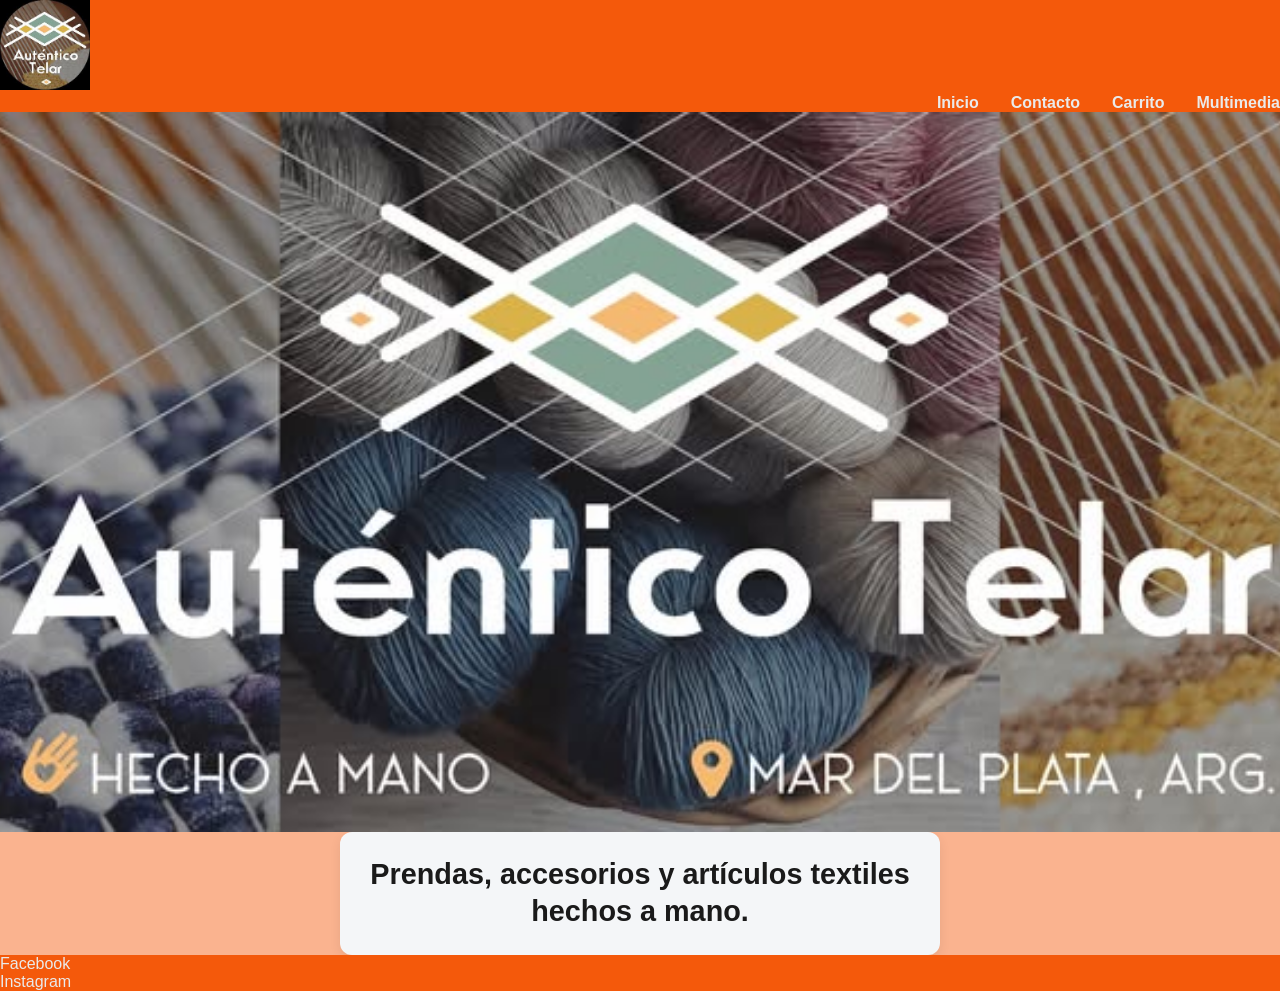
<file: index.html>
<!doctype html>
<html lang="en">
  <head>
    <meta charset="UTF-8" />
    <meta name="viewport" content="width=<device-width>, initial-scale=1.0" />
    <link rel="preconnect" href="https://fonts.googleapis.com" />
    <link rel="preconnect" href="https://fonts.gstatic.com" crossorigin />

    <link rel="stylesheet" href="./css/styles.css" />

    <title>Home</title>
  </head>
  <body>
    <header>
      <div>
        <a href="./index.html">
          <img
            src="./img/autenticologo.jpg"
            alt="logo autentico telar"
            width="90"
          />
        </a>
      </div>
      <nav>
        <ul>
          <li><a href="./index.html">Inicio</a></li>
          <li><a href="./pages/contacto.html">Contacto</a></li>
          <li><a href="./pages/carrito.html">Carrito</a></li>
          <li><a href="./pages/multimedia.html">Multimedia</a></li>
        </ul>
      </nav>
    </header>

    <main>
      <section>
        <div class="contenedor-fondo">
          <div class="contenido"></div>
        </div>

        <div class="contenedor1">
          <p>Prendas, accesorios y artículos textiles hechos a mano.</p>
        </div>
      </section>
    </main>
    <footer>
      <div class="redes-sociales">
        <ul>
          <li>
            <a href="https://www.facebook.com/" target="_blank"> Facebook </a>
          </li>
          <li>
            <a href="https://www.instagram.com/" target="_blank"> Instagram </a>
          </li>
        </ul>
      </div>
    </footer>
  </body>
</html>
</file>
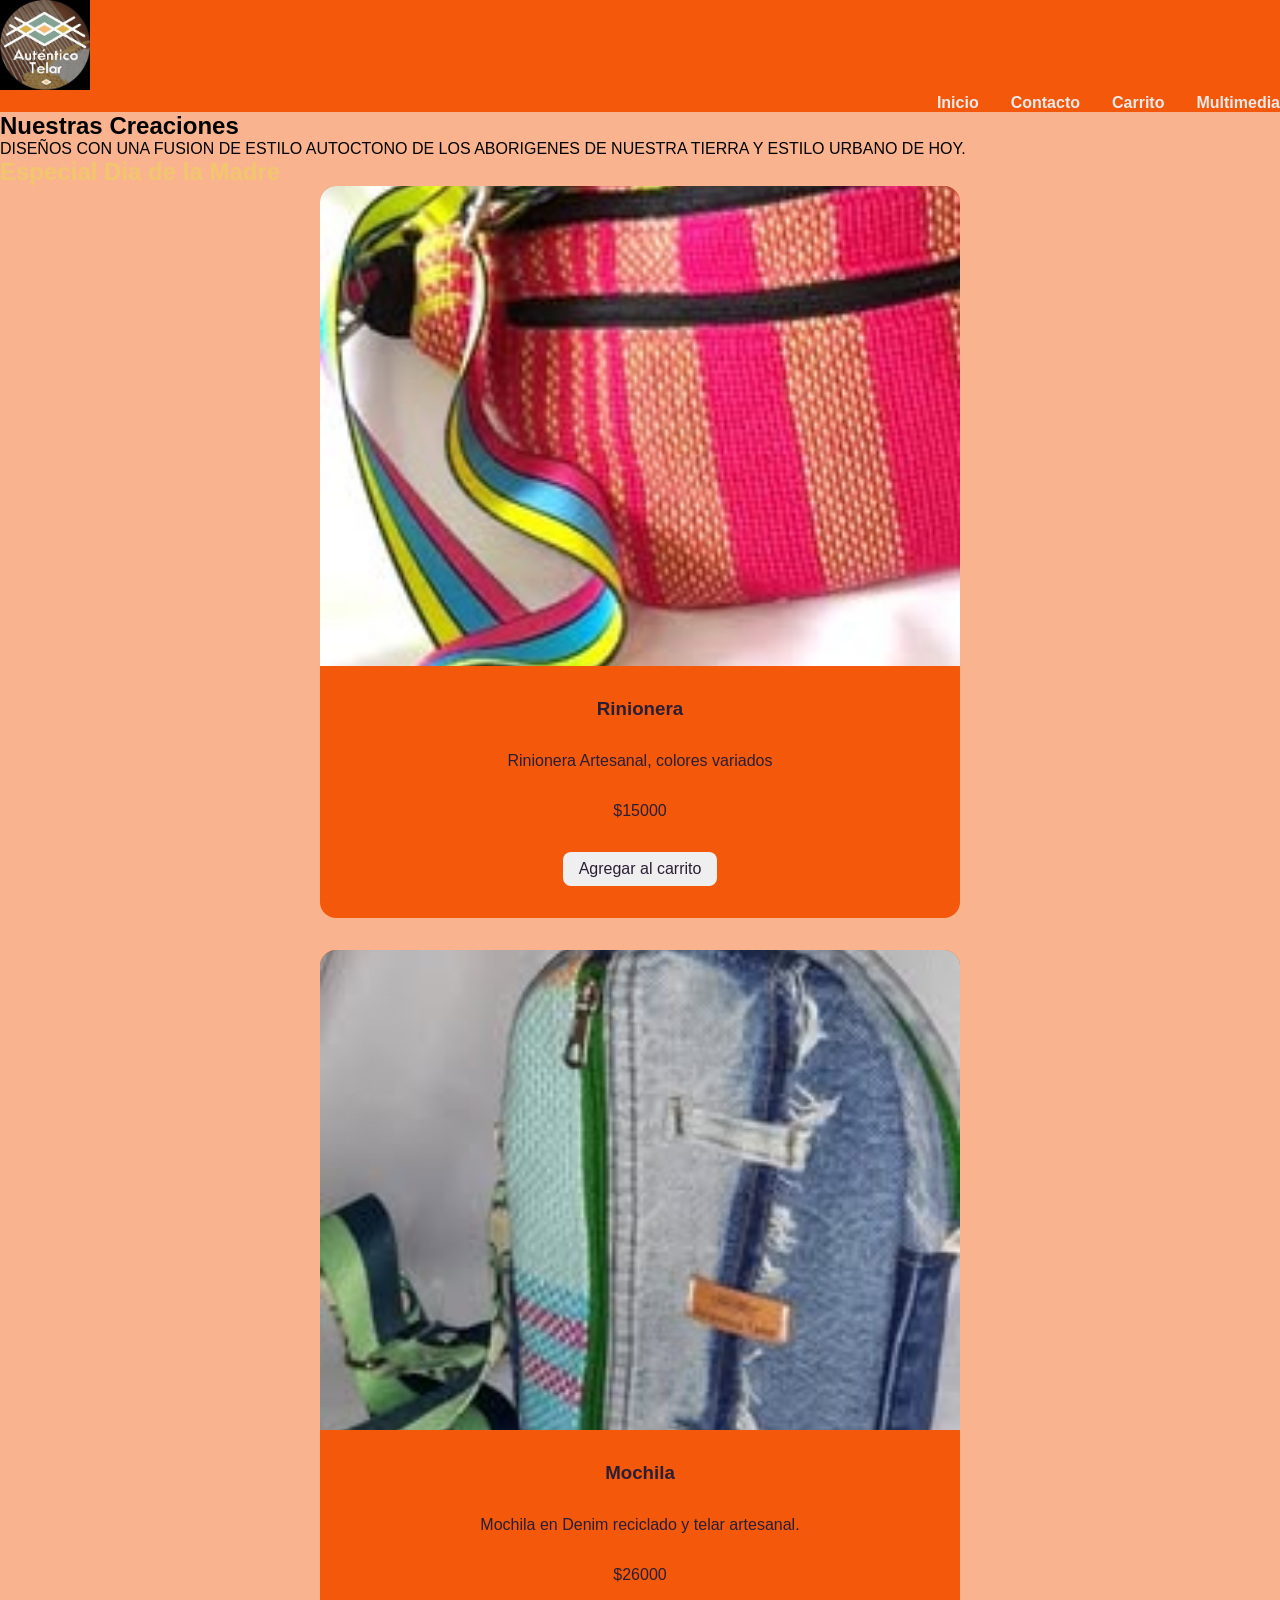
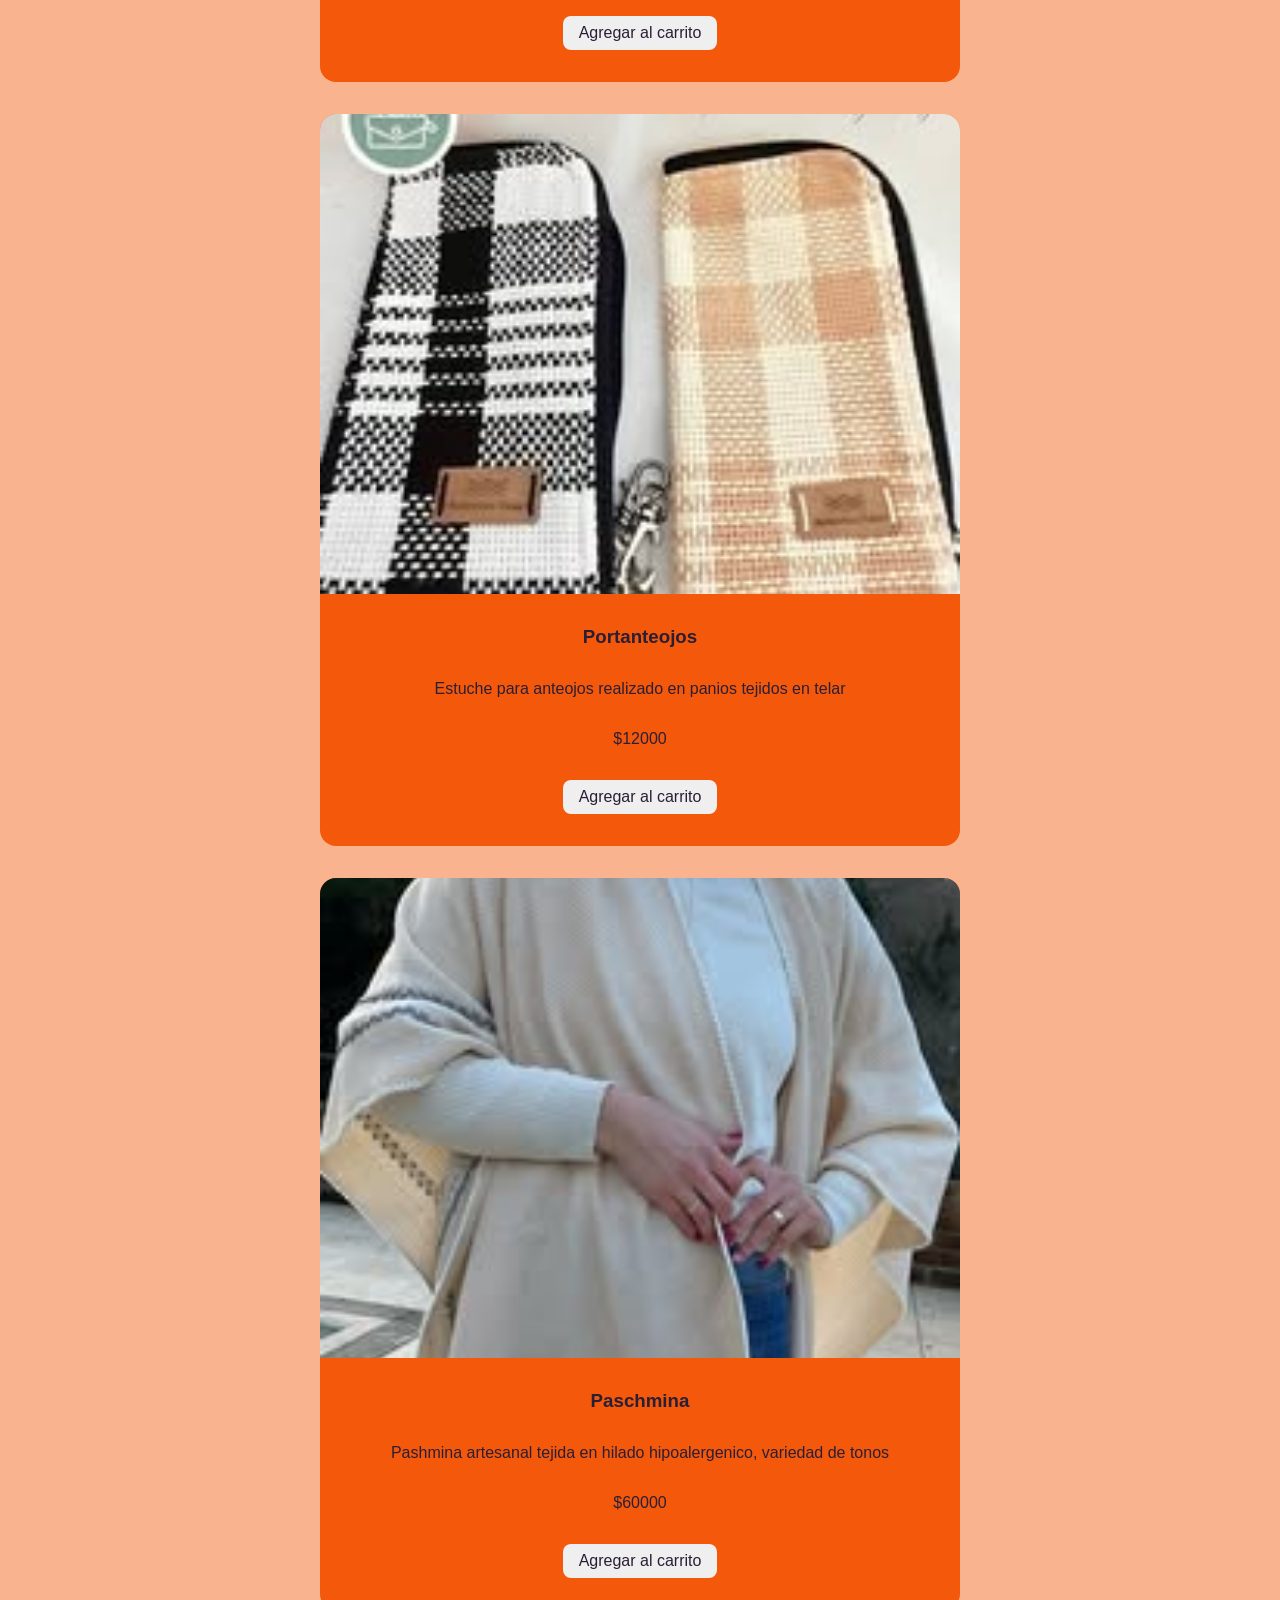
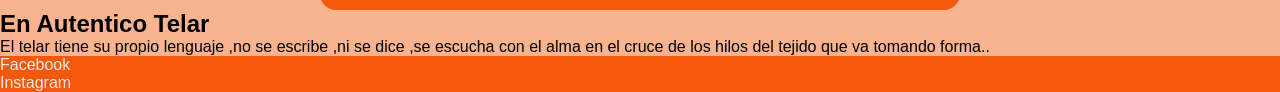
<file: pages/carrito.html>
<!doctype html>
<html lang="en">
  <head>
    <meta charset="UTF-8" />
    <meta name="viewport" content="width=device-width, initial-scale=1.0" />
    <link rel="preconnect" href="https://fonts.googleapis.com" />
    <link rel="preconnect" href="https://fonts.gstatic.com" crossorigin />

    <link rel="stylesheet" href="../css/styles.css" />

    <title>Document</title>
  </head>
  <body>
    <header>
      <div>
        <a href="../index.html">
          <img
            src="../img/autenticologo.jpg"
            alt="logo autentico telar"
            width="90"
          />
        </a>
      </div>
      <nav>
        <ul>
          <li><a href="../index.html">Inicio</a></li>
          <li><a href="./contacto.html">Contacto</a></li>
          <li><a href="./carrito.html">Carrito</a></li>
          <li><a href="./multimedia.html">Multimedia</a></li>
        </ul>
      </nav>
    </header>

    <main>
      <section>
        <h1>Nuestras Creaciones</h1>
        <p>
          DISEÑOS CON UNA FUSION DE ESTILO AUTOCTONO DE LOS ABORIGENES DE
          NUESTRA TIERRA Y ESTILO URBANO DE HOY.
        </p>
      </section>
      <section>
        <h2 class="titulo-productos text-secondary">
          Especial Dia de la Madre
        </h2>
        <div class="contenedor-tarjetas">
          <article class="card text-dark">
            <img src="../img/rinioFuscia.jpg" alt="imagen de rinionera" />
            <h3>Rinionera</h3>
            <p>Rinionera Artesanal, colores variados</p>
            <p>$15000</p>
            <button class="btn bg-secondary text-dark">
              Agregar al carrito
            </button>
          </article>

          <article class="card text-dark">
            <img src="../img/mochilajean.jpg" alt=" imagen de mochila jean" />
            <h3>Mochila</h3>
            <p>Mochila en Denim reciclado y telar artesanal.</p>
            <p>$26000</p>
            <button class="btn bg-secondary text-dark">
              Agregar al carrito
            </button>
          </article>

          <article class="card text-dark">
            <img src="../img/portanteojos.jpg" alt="imagen de portaanteojos" />
            <h3>Portanteojos</h3>
            <p>Estuche para anteojos realizado en panios tejidos en telar</p>
            <p>$12000</p>
            <button class="btn bg-secondary text-dark">
              Agregar al carrito
            </button>
          </article>

          <article class="card text-dark">
            <img src="../img/pashmina.jpg" alt="imagen de una pashmina" />
            <h3>Paschmina</h3>
            <p>
              Pashmina artesanal tejida en hilado hipoalergenico, variedad de
              tonos
            </p>
            <p>$60000</p>
            <button class="btn bg-secondary text-dark">
              Agregar al carrito
            </button>
          </article>
        </div>
      </section>
      <section>
        <h2>En Autentico Telar</h2>
        <p>
          El telar tiene su propio lenguaje ,no se escribe ,ni se dice ,se
          escucha con el alma en el cruce de los hilos del tejido que va tomando
          forma..
        </p>
      </section>
    </main>
    <footer>
      <div class="redes-sociales">
        <ul>
          <li>
            <a href="https://www.facebook.com/" target="_blank"> Facebook </a>
          </li>
          <li>
            <a href="https://www.instagram.com/" target="_blank"> Instagram </a>
          </li>
        </ul>
      </div>
    </footer>
  </body>
</html>
</file>
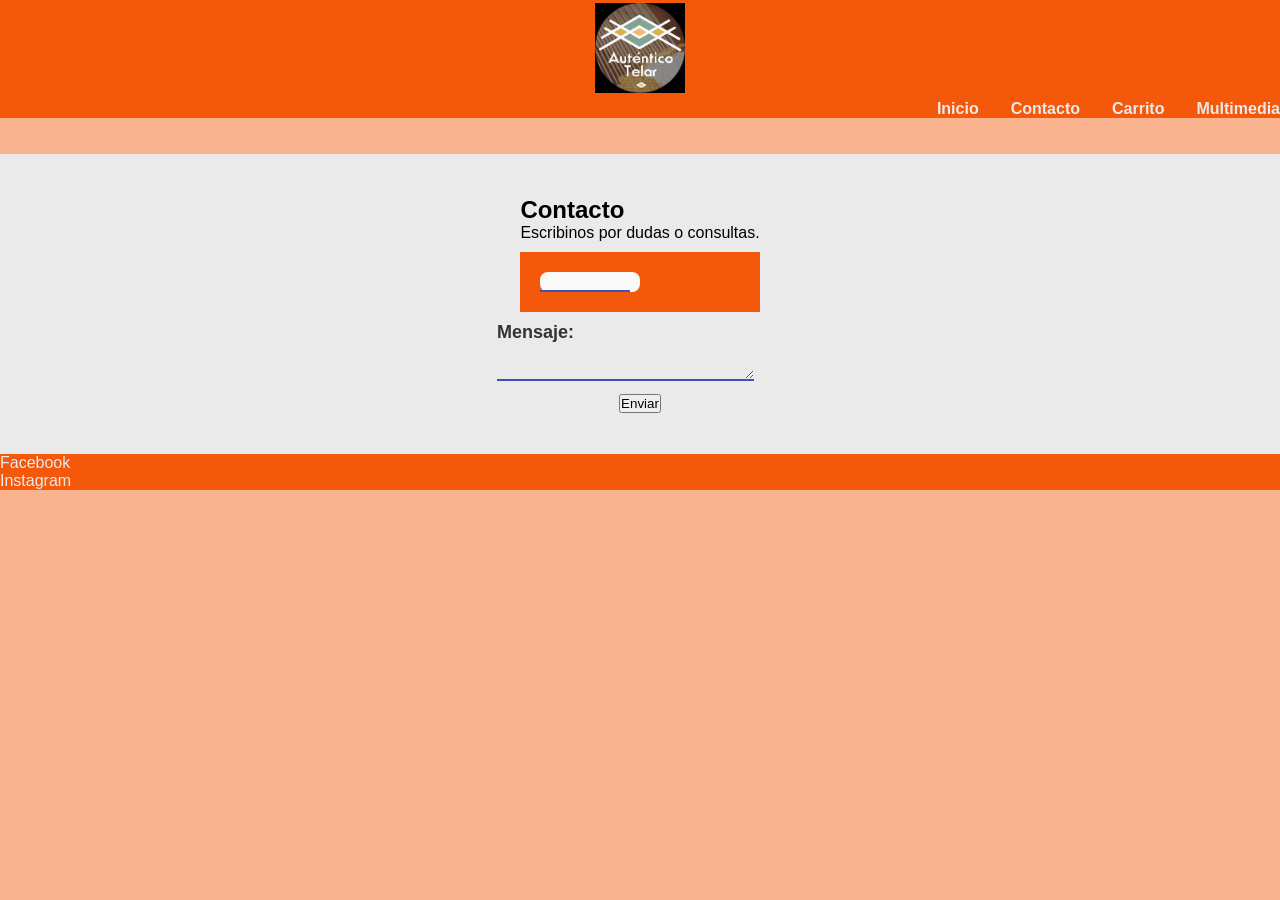
<file: pages/contacto.html>
<!doctype html>
<html lang="en">
  <head>
    <meta charset="UTF-8" />
    <meta name="viewport" content="width=., initial-scale=1.0" />
    <link rel="preconnect" href="https://fonts.googleapis.com" />
    <link rel="preconnect" href="https://fonts.gstatic.com" crossorigin />

    <link rel="stylesheet" href="../css/styles.css" />

    <title>Document</title>
  </head>
  <body>
    <header>
      <div>
        <div class="contenedor3">
        <a href="../index.html">
          <img
            src="../img/autenticologo.jpg"
            alt="logo autentico telar"
            width="90"
          />
        </a>
        </div>
      </div>

      <nav>
        <ul>
          <li><a href="../index.html">Inicio</a></li>
          <li><a href="./contacto.html">Contacto</a></li>
          <li><a href="./carrito.html">Carrito</a></li>
          <li><a href="./multimedia.html">Multimedia</a></li>
        </ul>
      </nav>
    </header>
    <br/><br/>

    <main>
      

      <div class="contenedor2">
        <section>
        <h1>Contacto</h1>
        <p>Escribinos por dudas o consultas.</p>
      </section>
        <div class="item">

      <form class="form" action="https://formspree.io/f/mnpnwbrr" method="POST">
       <div>
        <label class="form_label">
          
           <input class="form__input" type="email" name="email" />
          </label>
        <label>
      </div>
      </div>
    


         <div>
         <label class="form__label">
          Mensaje:
           <textarea class="form__textarea" name="message"></textarea>
         </label>
         </div>

         <input type="hidden" name="subject" value="Contacto desde el sitio" />


        
        <button type="submit">Enviar</button>
      </form>



      
    </main>
    <footer>
      <div class="redes-sociales">
        <ul>
          <li>
            <a href="https://www.facebook.com/" target="_blank"> Facebook </a>
          </li>
          <li>
            <a href="https://www.instagram.com/" target="_blank"> Instagram </a>
          </li>
        </ul>
      </div>
    </footer>
  </body>
</html>
</file>
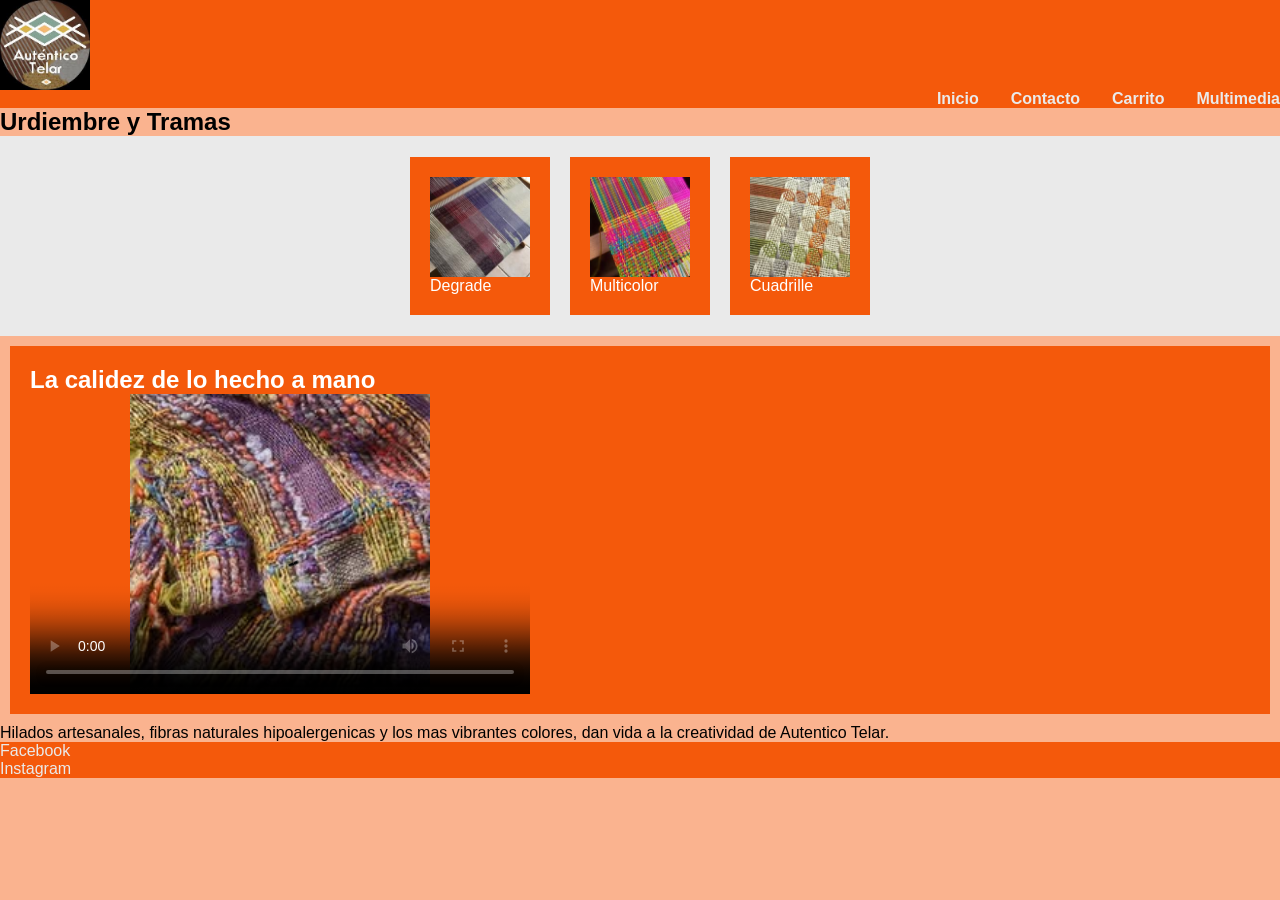
<file: pages/multimedia.html>
<html lang="en">
  <head>
    <meta charset="UTF-8" />
    <meta name="viewport" content="width=., initial-scale=1.0" />
    <link rel="preconnect" href="https://fonts.googleapis.com" />
    <link rel="preconnect" href="https://fonts.gstatic.com" crossorigin />

    <link rel="stylesheet" href="../css/styles.css" />

    <title>Document</title>
  </head>
  <body>
    <header>
      <div>
        <a href="../index.html">
          <img
            src="../img/autenticologo.jpg"
            alt="logo autentico telar"
            width="90"
          />
        </a>
      </div>
      <nav>
        <ul>
          <li><a href="../index.html">Inicio</a></li>
          <li><a href="./contacto.html">Contacto</a></li>
          <li><a href="./carrito.html">Carrito</a></li>
          <li><a href="./multimedia.html">Multimedia</a></li>
        </ul>
      </nav>
    </header>

    <main>
      <section>
        <h2>Urdiembre y Tramas</h2>

        <div class="contenedor5">
          <div class="item">
            <img src="../img/telar.jpg" alt="telar" width="100" height="=80" />
            <p>Degrade</p>
          </div>

          <div class="item">
            <img
              src="../img/telarFuscia.jpg"
              alt="telar"
              width="100"
              height="=80"
            />
            <p>Multicolor</p>
          </div>

          <div class="item">
            <img src="../img/telar3.jpg" alt="telar" width="100" height="=80" />
            <p>Cuadrille</p>
          </div>
        </div>
      </section>

      <section>
        <div class="item">
          <h2>La calidez de lo hecho a mano</h2>

          <video
            controls
            poster="../img/telaTelar.jpg"
            width="500"
            height="300"
          >
            <source src="../img/videoCortoAutentico.mp4" type="video/mp4" />
            Tu navegador no soporta la reproducción de video.
          </video>
        </div>
      </section>
      <p>
        Hilados artesanales, fibras naturales hipoalergenicas y los mas
        vibrantes colores, dan vida a la creatividad de Autentico Telar.
      </p>
    </main>
    <footer>
      <div class="redes-sociales">
        <ul>
          <li>
            <a href="https://www.facebook.com/" target="_blank"> Facebook </a>
          </li>
          <li>
            <a href="https://www.instagram.com/" target="_blank"> Instagram </a>
          </li>
        </ul>
      </div>
    </footer>
  </body>
</html>
</file>
<file: css/styles.css>
* {
  margin: 0;
  padding: 0;
  box-sizing: border-box;
  font-family: "verdana  ", sans-serif;
}
header {
  background-color: #f4590b;
}
footer {
  background-color: #f4590b;
}
body {
  background-color: #fab38f;
}

nav ul {
  display: flex;
  justify-content: flex-end;
  gap: 2rem;
  list-style: none;
  font-weight: bold;
}
ul a {
  text-decoration: none;
  color: #eaeaea;
}
/*
html {
  font-size: 62.5%;
}*/

.full-width {
  width: 100 vw;
}
.half-height {
  height: 50vh;
}
.contenedor1 {
  width: 90%; /* O el ancho relativo que prefieras */
  max-width: 600px; /* Ancho máximo recomendado */
  margin: 0 auto; /* Centra el bloque horizontalmente */

  /* 2. ALINEACIÓN INTERNA Y CENTRADO DEL TEXTO */
  display: flex;
  justify-content: center; /* Centra horizontalmente el contenido */
  align-items: center; /* Centra verticalmente el contenido */
  text-align: center; /* Asegura el centrado si el texto tiene varias líneas */

  /* 3. ESTILOS TIPOGRÁFICOS TIPO H2 */
  font-size: 1.8rem; /* Tamaño grande típico de un h2 (~28px-32px) */
  font-weight: 700; /* Texto en negrita (Bold) */
  line-height: 1.3; /* Altura de línea para buena legibilidad */
  color: #1a1a1a; /* Color oscuro para alto contraste */

  /* 4. ESTILOS DE DISEÑO OPCIONALES (Para destacar) */
  padding: 24px; /* Espaciado interno */
  background-color: #f4f6f8; /* Fondo suave para resaltar */
  border-radius: 12px; /* Bordes redondeados */
  box-shadow: 0 4px 12px rgba(0, 0, 0, 0.08);
}
.contenedor2 {
  display: flex;
  flex-direction: column;
  justify-content: center;
  align-items: center;
  height: 300px;
  background-color: #eaeaea;
}
.contenedor3 {
  display: flex;
  flex-direction: column;
  justify-content: center;
  align-items: center;
  height: 100px;
}

.contenedor4 {
  display: flex;
  justify-content: center;
  align-items: center;
  height: 300px;
  background-color: #eaeaea;
}
.item {
  background-color: #fab38f;
  color: antiquewhite;
  padding: 20px;
  margin: 10px;
}

.contenedor5 {
  display: flex;
  justify-content: center;
  align-items: center;
  height: 200px;
  background-color: #eaeaea;
  flex-wrap: wrap;
}
.item {
  background-color: #f4590b;
  color: white;
  padding: 20px;
  margin: 10px;
}

.form {
  width: 50%;
  background-color: #f9f9f9;

  border-radius: 8px;
}
.form__label {
  font-size: 18px;
  font-weight: bold;
  color: #333;

  display: block;
  margin-bottom: 0.5rem;
}
.form__input,
.form__textarea {
  width: 90%;
  background-color: transparent;
  border: none;
  border-bottom: 2px solid #3f51b5;
  font-size: 16px;
}

.form__input:focus,
.form__textarea:focus {
  border-bottom-color: #303f9f;
}
.form__button {
  background: #303f9f; /* azul fuerte */
  color: #fff;
  border: none;
  border-radius: 5px;
  cursor: pointer;
  font-size: 18px;
}

.btn {
  padding: 0.5rem 1rem;
  font-size: 1rem;
  border: none;
  border-radius: 0.5rem;
  cursor: pointer;
  color: #f9f9f9;
}

.bg-primario {
  background-color: #feeb37;
}
.bg-secundario {
  background-color: #fcc6bb;
}

.text-dark {
  color: #2a1e35;
}

.text-secondary {
  color: #f2c66d;
}
.redes-sociales ul {
  display: block;
  gap: 40px;
  list-style: none;
}

/*-----------------CARRITO------------------*/
.inicio {
  display: flex;
  justify-content: center;
  align-items: center;
  flex-wrap: wrap;
}

.inicio h1 {
  width: 100%;
  text-align: center;
}

.parrafo {
  width: 80%;
  text-align: center;
  font-size: 2rem;
  padding: 3rem;
}

.contenedor-tarjetas {
  display: flex;
  justify-content: center;
  gap: 2rem;

  /* Para que se acomoden los hijos abajo si no tienen espacio */
  flex-wrap: wrap;
}

.card {
  background-color: #f4590b;
  width: 40rem;
  border-radius: 1rem;
  overflow: hidden;

  display: flex;
  flex-direction: column;
  align-items: center;
  gap: 2rem;
  padding-bottom: 2rem;
}

.card img {
  width: 100%;
  height: 30rem;
  object-fit: cover;
}
/*-----------------------------------*/
/*-----------------portada------------------*/
.contenedor-fondo {
  position: relative;
  width: 100%;
  min-height: 80vh;
  display: flex;
  justify-content: center;
  align-items: center;
  overflow: hidden; 
}

.contenedor-fondo::before {
  content: "";
  position: absolute;
  top: 0;
  left: 0;
  width: 100%;
  height: 100%;

  /* Configuración de la imagen */
  background-image: url("../img/autenticoMardelPlata.jpg"); 
  background-size: cover; 
  background-position: center; 
  background-repeat: no-repeat; 

  /* Transparencia 
  opacity: 0.4;

  z-index: -1; 
}

/* contenido que va encima */
.contenido {
  position: relative;
  z-index: 1; 
  color: #333333;
  text-align: center;
  padding: 20px;
}
/*-----------------------------------*/
</file>
